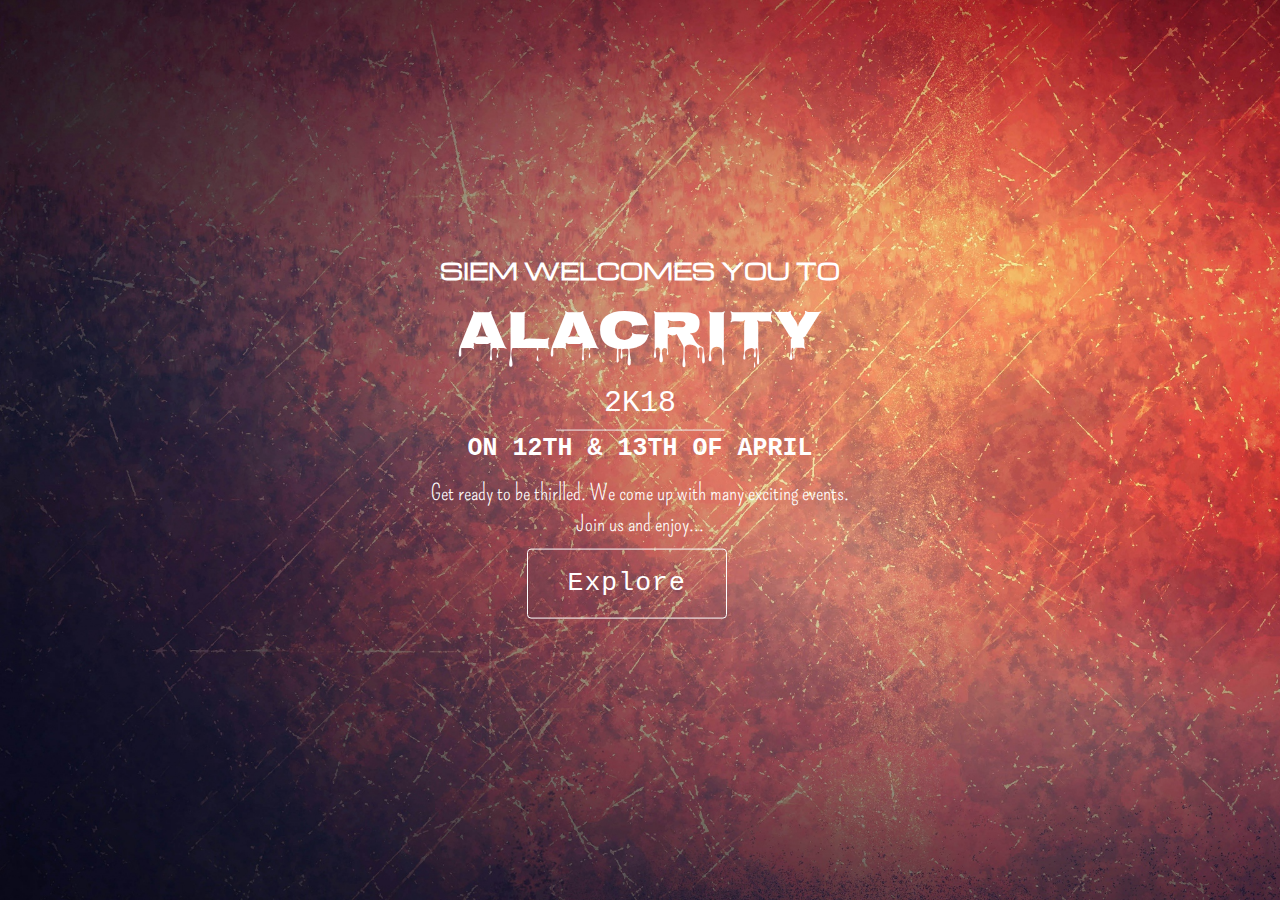
<file: index.html>
<!DOCTYPE html>
<html>
<head>
<meta charset="UTF-8">
<meta name="viewport" content="width=device-width, initial-scale=1.0" />
<title>SIEM | ALACRITY</title>
<link href='https://fonts.googleapis.com/css?family=Pompiere' rel='stylesheet'>
<link href='https://fonts.googleapis.com/css?family=Nosifer' rel='stylesheet'>
<link href='https://fonts.googleapis.com/css?family=Michroma' rel='stylesheet'>
<link rel="stylesheet" href="https://maxcdn.bootstrapcdn.com/bootstrap/3.3.7/css/bootstrap.min.css"
</head>
<style>
body, html {
    height: 100%;
    margin: 0;
}

.bgimg {
    background-image: url('images/AA.jpg');
    height: 100%;
    background-position: center;
    background-size: cover;
    position: relative;
    color: white;
    font-family: "Courier New", Courier, monospace;
    font-size: 25px;
}

.topleft {
    position: absolute;
    top: 0;
    left: 16px;
}

.bottomleft {
    position: absolute;
    bottom: 0;
    left: 16px;
}

.middle {
    position: absolute;
    top: 50%;
    left: 50%;
    transform: translate(-50%, -50%);
    text-align: center;
}

hr {
    margin: auto;
    width: 40%;
}


</style>


<style>

@import url(https://fonts.googleapis.com/css?family=Raleway);



/* Buttons styles */
input::-moz-focus-inner,
button::-moz-focus-inner {
	border: 0;
	padding: 0;
}

input[type="submit"].btn,
button.btn {
	cursor: pointer;
}

a.btn,.btn {
  margin-right: 1em; /* remove this while use*/
  margin-bottom: 1em; /* remove this while use*/
	display: inline-block;
	outline: none;
	*zoom: 1;
	text-align: center;
	text-decoration: none;
	font-family: inherit;
	font-weight: 300;
	letter-spacing: 1px;
	vertical-align: middle;
	border: 1px solid;
	transition: all 0.2s ease;
	box-sizing: border-box;
	text-shadow: 0 1px 0 rgba(0,0,0,0.01);
}
/* Radius */
.btn-radius {
  border-radius: 3px;
}
/* Sizes */


.btn-large {
	font-size: 1.0625em;
	padding: 0.5625em 1.5em;
}

/* Colors */
.btn-green {
	color: #fff;
	border-color: white;
}


.btn-blue {
	color: #fff;
	border-color: #4682B4;
}
.btn-blue:hover {
  background: #4682B4;
  color: #fff;
  border-color: #fff;
}
.cFont{

   font-family: 'Pompiere';font-size: 22px;
}
.alaFont{
  font-family: 'Nosifer';font-size: 55px;
}
.siemFont
{
font-family: 'Michroma';font-size: 22px;
}

</style>

<body>

<div class="bgimg">
  <div class="topleft">
    <p></p>
  </div>
  <div class="container">
  <div class="middle">
     <P class="siemFont"><B>SIEM WELCOMES YOU TO</B><P>
    <h1 class="alaFont">ALACRITY </h1>
    <H2 siemFont>2K18</H2><hr>
      <P ><B>ON 12TH & 13TH OF APRIL</B><P>
      <p class="cFont">Get ready to be thirlled. We come up with many exciting events.</br> Join us and enjoy...</p>



    <p id="demo" style="font-size:20px"></p>
  	  <a class="btn btn-large btn-blue"  href="Alacrity.html">Explore</a>
  </div>
</div><!--container -->
  <div class="bottomleft">
    <p></p>
  </div>
</div>

<script>
// Set the date we're counting down to
var countDownDate = new Date("Apr 12, 2018 10:00:00").getTime();

// Update the count down every 1 second
var countdownfunction = setInterval(function() {

    // Get todays date and time
    var now = new Date().getTime();

    // Find the distance between now an the count down date
    var distance = countDownDate - now;

    // Time calculations for days, hours, minutes and seconds
    var days = Math.floor(distance / (1000 * 60 * 60 * 24));
    var hours = Math.floor((distance % (1000 * 60 * 60 * 24)) / (1000 * 60 * 60));
    var minutes = Math.floor((distance % (1000 * 60 * 60)) / (1000 * 60));
    var seconds = Math.floor((distance % (1000 * 60)) / 1000);

    // Output the result in an element with id="demo"
    document.getElementById("demo").innerHTML = days + "d " + hours + "h "
    + minutes + "m " + seconds + "s ";

    // If the count down is over, write some text
    if (distance < 0) {
        clearInterval(countdownfunction);
        document.getElementById("demo").innerHTML = "EXPIRED";
    }
}, 1000);
</script>

</body>
</html>
</file>
